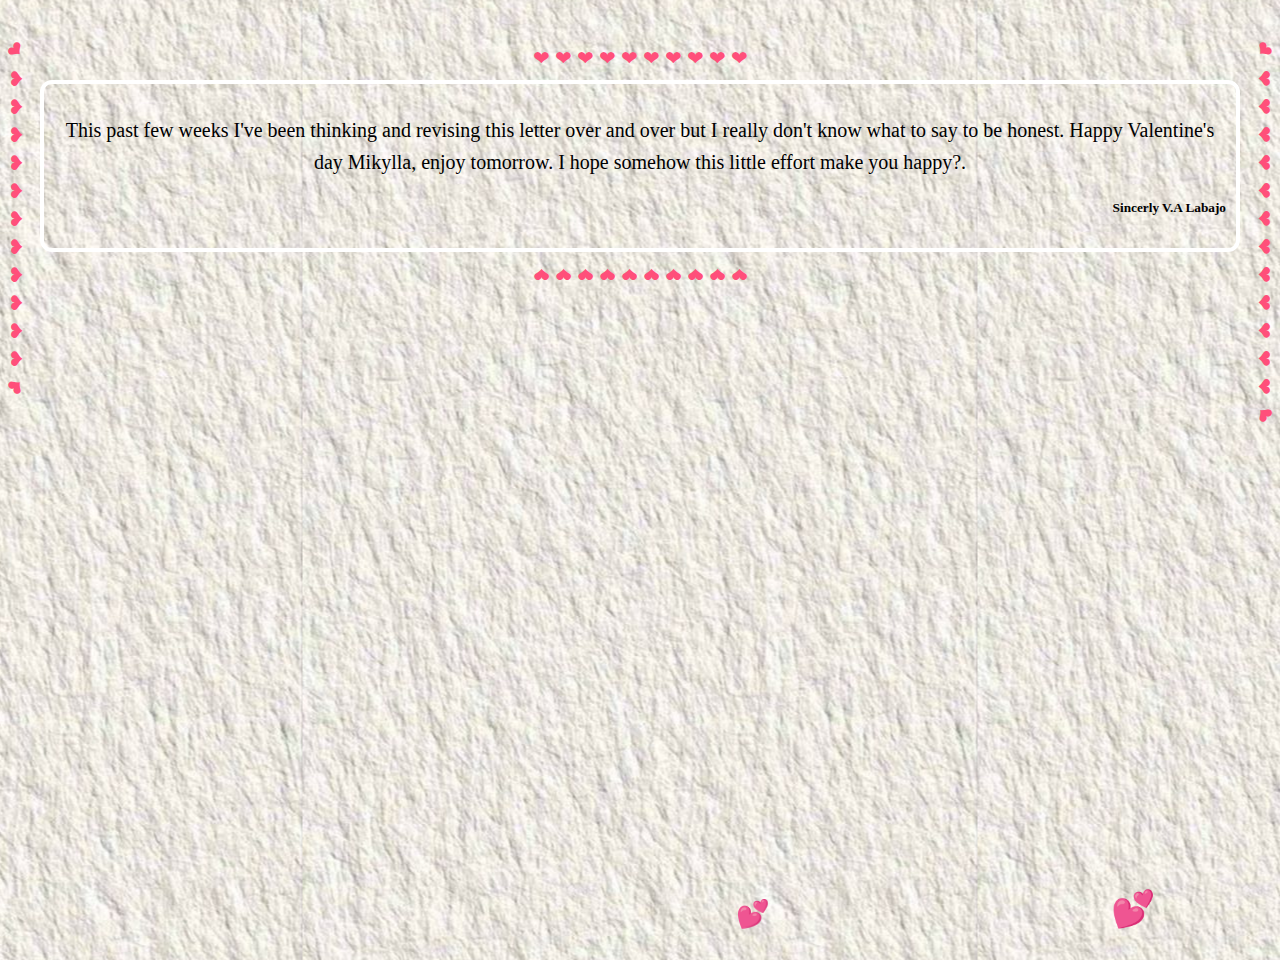
<file: letter.html>
<!DOCTYPE html>
<html lang="en">
<head>
  <meta charset="UTF-8" />
  <meta name="viewport" content="width=device-width, initial-scale=1.0" />
  <title>Love Letter</title>
  <link rel="stylesheet" href="style2.css" />
  <link rel="icon" href="images/icon.png">
</head>
<body>
  <div id="heart-container"></div>
    <div class="heart-frame">
      <div class="strip top">❤ ❤ ❤ ❤ ❤ ❤ ❤ ❤ ❤ ❤</div>
      <div class="strip bottom">❤ ❤ ❤ ❤ ❤ ❤ ❤ ❤ ❤ ❤</div>
        
      <div class="strip left">
        <span class="sl" id="tl">❤</span>
        <span class="sl">❤</span>
        <span class="sl">❤</span>
        <span class="sl">❤</span>
        <span class="sl">❤</span>
        <span class="sl">❤</span>
        <span class="sl">❤</span>
        <span class="sl">❤</span>
        <span class="sl">❤</span>
        <span class="sl">❤</span>
        <span class="sl">❤</span>
        <span class="sl">❤</span>
        <!--<span class="sl">❤</span>
        <span class="sl">❤</span>
        <span class="sl">❤</span>
        <span class="sl">❤</span>
        <span class="sl">❤</span>
        <span class="sl">❤</span>
        <span class="sl">❤</span>
        <span class="sl">❤</span>
        <span class="sl">❤</span>
        <span class="sl">❤</span>
        <span class="sl">❤</span>
        <span class="sl">❤</span>
        <span class="sl">❤</span>
        <span class="sl">❤</span>
        <span class="sl">❤</span>
        <span class="sl">❤</span>-->
        <span class="sl" id="bl">❤</span>
      </div>

    <div class="strip right">
      <span class="rl" id="tr">❤</span>
      <span class="rl">❤</span>
      <span class="rl">❤</span>
      <span class="rl">❤</span>
      <span class="rl">❤</span>
      <span class="rl">❤</span>
      <span class="rl">❤</span>
      <span class="rl">❤</span>
      <span class="rl">❤</span>
      <span class="rl">❤</span>
      <span class="rl">❤</span>
      <span class="rl">❤</span>
      <span class="rl">❤</span>
      <!--<span class="rl">❤</span>
      <span class="rl">❤</span>
      <span class="rl">❤</span>
      <span class="rl">❤</span>
      <span class="rl">❤</span>
      <span class="rl">❤</span>
      <span class="rl">❤</span>
      <span class="rl">❤</span>
      <span class="rl">❤</span>
      <span class="rl">❤</span>
      <span class="rl">❤</span>
      <span class="rl">❤</span>
      <span class="rl">❤</span>
      <span class="rl">❤</span>
      <span class="rl">❤</span>-->
      <span class="rl" id="br">❤</span>
    </div>

      <div class="content">
        <!--<h2>My Dearest Mikylla</h2>
        
        <p><i> Advance Happy Valentine’s day ky, before you get curious why I did this eventhough are relationship ended last year, 
          unfortunately. I just want to let you know that you will always have a special place in my heart even, if your not my girl 
          anymore. I made this little effort to show you how much I appriaciate you and the time we spent together. Even though my effort is to late
          I still want to say sorry for the things I did wrong and the things I couldn’t give you when we were together. I hope that you find happiness
          in your life even if my presence is no longer in your life. I want to thank you for the memories, the love, the care and the lessons you taught me.
          Your more than just a girlfriend you were also a mother that teach me the right things. I hope that you can forgive me for the things I did. I want to share to youwmy favorite quote it goes like this
          "Always do better till you know better and when you know better, then do better" I hope that you achieve all your dreams and goals in life. I will always be here to support you from afar.
          I wish you all the best in life and love. Happy Valentine’s day my dear Mik
        </i></p>
        

        I commented the letter because I just discover something that hurts and Its to late to cancel what I have planned for.

        But I hope she happy now. I always know this day will come maybe I was just a temporary man for her because they were at long distance that time but now we're in distant apart and they're in the same campus it hurt but I don't have a right to be hurt. Still it is not my intention to make her mine again. I know she will not be available to read this cause she dont know how 
        -->
        <!--Never Mind the letter. I hope your happy with him. Now we're even :> but if your really curious about it ask someone who can read hidden message I will noterase the letter😉-->

 <p> This past few weeks I've been thinking and revising this letter over and over but I really don't know what to say to be honest. Happy Valentine's day Mikylla, enjoy tomorrow. I hope somehow this little effort make you happy?.
 </p><h5>Sincerly V.A Labajo</h5>
      </div>

  </div>

  <script src="script2.js"></script>
</body>
</html>
</file>
<file: style2.css>
html, body {
  margin: 0;
  width: 100%;
}
body {
  min-height: 100vh;
  display: flex;
  justify-content: center;
  align-items: flex-start;

  background-image: url(images/texturedbg.jfif);
  background-position: center center;
  background-color: antiquewhite;

  overflow-y: auto;         
  overflow-x: hidden;
  -webkit-overflow-scrolling: touch;

  touch-action: pan-y pinch-zoom;  
  padding-bottom: 60px;
}
.heart-frame {
  position: relative;
  padding: 40px;
  margin-top: 40px;
  display: inline-block;
}
.content {
  color: rgb(0, 0, 0);
  padding: 10px;
  border-radius: 12px;
  text-align: center;
  font-family: "Brush Script MT", cursive;
  border: white 4px solid;
}
h2{
  color: red;
}
p{
  font-size: 20px;
  line-height: 1.6;

}
.heart-frame .strip {
  position: absolute;
  color: #ff4f7a;
  font-size: 20px;
  pointer-events: none;
  line-height: 1;
}
.strip.top,
.strip.bottom {
  left: 0;
  width: 100%;
  display: flex;
  justify-content: space-evenly;
  gap: 8px;
  white-space: nowrap;
}
.strip.top { top: 8px; 
}
.strip.bottom {
  bottom: 8px;
  transform: rotate(180deg);
}
.strip.left,
.strip.right {
  top: 0;
  height: 100%;
  display: flex;
  flex-direction: column;
  justify-content: space-evenly;
  gap: 8px;
}
.strip.left  { left: 8px; 
}
.strip.right { right: 8px; 
}
.sl{
  transform: rotate(270deg);
}
.rl{
  transform: rotate(90deg);
}
#heart-container {
  position: fixed;
  inset: 0;
  pointer-events: none;
  z-index: 9999;
}
.floating-heart {
  position: absolute;
  bottom: -30px;
  color: #ff4f7a;
  font-size: 24px;
  animation: floatUp linear forwards;
  will-change: transform, opacity;
}
@keyframes floatUp {
  0% {
    transform: translateY(0) scale(0.8);
    opacity: 0;
  }
  10% {
    opacity: 1;
  }
  100% {
    transform: translateY(-120vh) scale(1.4);
    opacity: 0;
  }
}
#tl{
  transform: rotate(315deg);
}
#tr{
  transform: rotate(45deg);
}
#bl{
  transform: rotate(225deg);
}
#br{
  transform: rotate(135deg);
}
h5{
  text-align: right;
}
</file>
